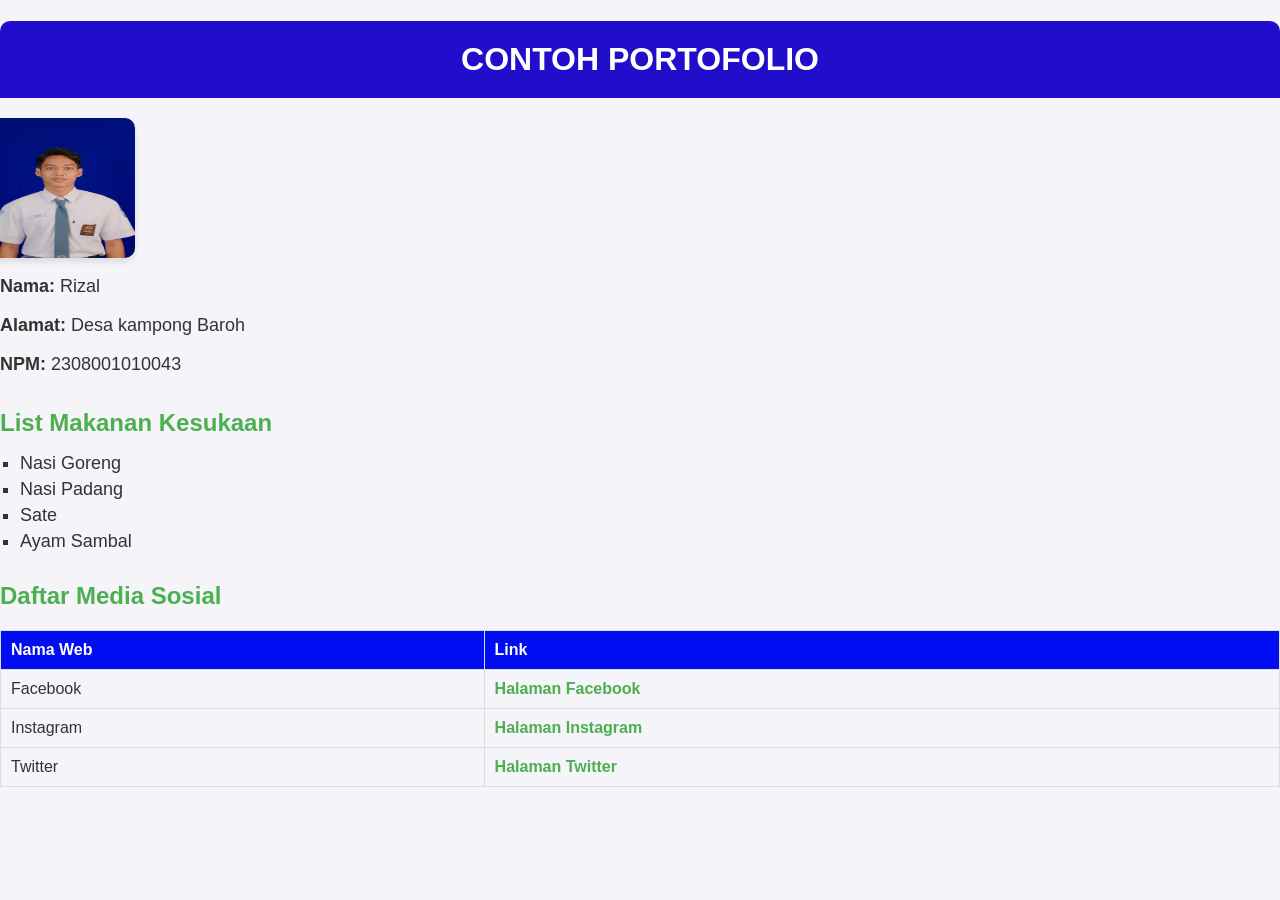
<file: index.html>
<!DOCTYPE html>
<html lang="en">
<head>
    <meta charset="UTF-8">
    <meta name="viewport" content="width=device-width, initial-scale=1.0">
    <title>Tugas_1_PBW</title>
    <!-- Menghubungkan file CSS -->
    <link rel="stylesheet" href="style.css">
</head>
<body>

    <h1>CONTOH PORTOFOLIO </h1>
    
    <img src="sma.jpeg">

    <p><b>Nama:</b> Rizal</p>
    <p><b>Alamat:</b> Desa kampong Baroh</p>
    <p><b>NPM:</b> 2308001010043</p>

    <h3>List Makanan Kesukaan</h3>
    <ul>
        <li>Nasi Goreng</li>
        <li>Nasi Padang</li>
        <li>Sate</li>
        <li>Ayam Sambal</li>
    </ul> 

    <h3>Daftar Media Sosial</h3>
    <table border="1">
        <tr>
            <th>Nama Web</th>
            <th>Link</th>
        </tr>
        <tr>
            <td>Facebook</td>
            <td><a href="https://web.facebook.com/?locale=id_ID&_rdc=1&_rdr">Halaman Facebook</a></td>
        </tr>
        <tr>
            <td>Instagram</td>
            <td><a href="https://www.instagram.com/">Halaman Instagram</a></td>
        </tr>
        <tr>
            <td>Twitter</td>
            <td><a href="https://x.com/i/flow/login">Halaman Twitter</a></td>
        </tr>
    </table>
</body>
</html>
</file>
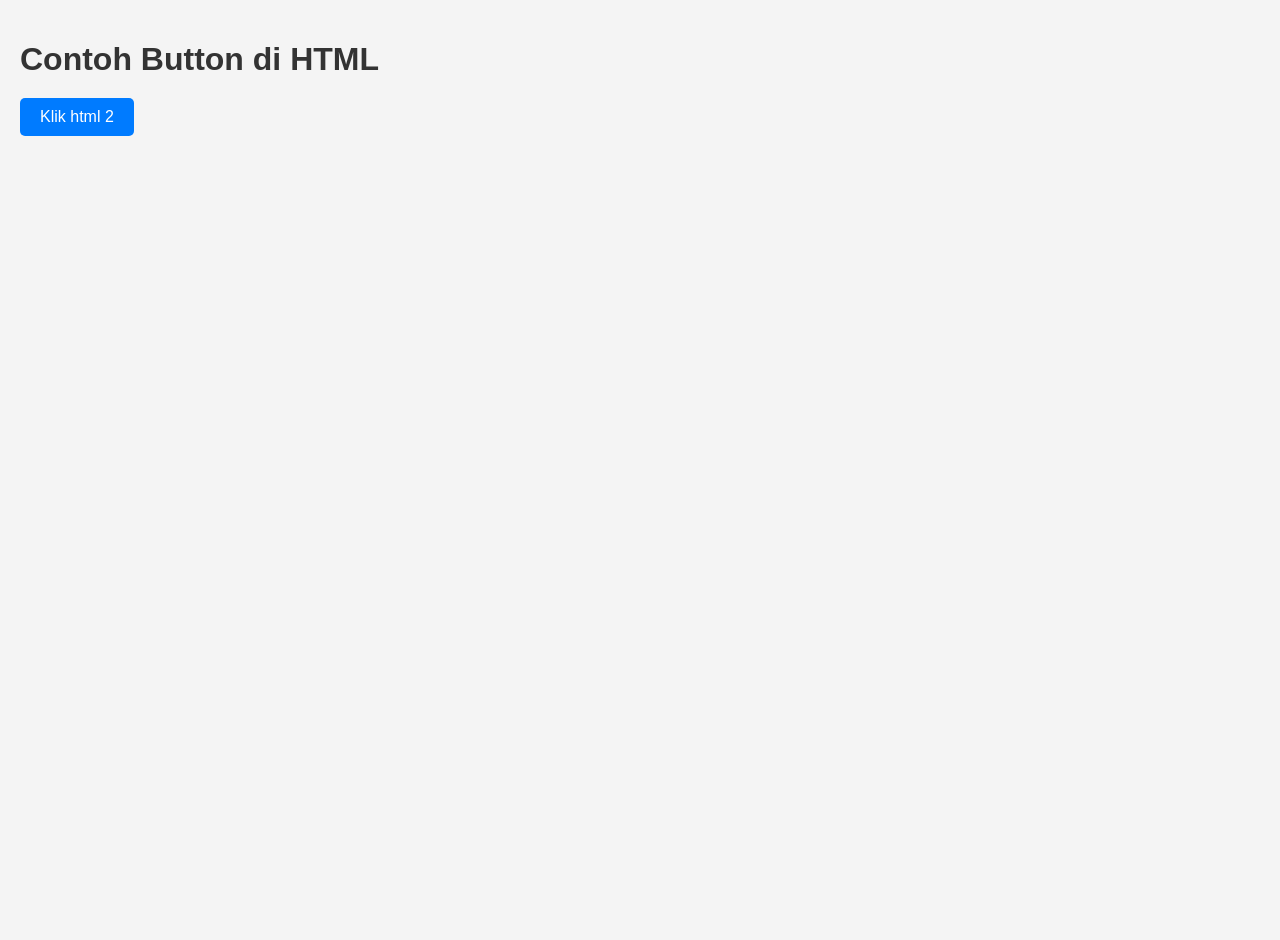
<file: tugas2/rizal1.html>
<!DOCTYPE html>
<html lang="id">
<head>
    <meta charset="UTF-8">
    <meta name="viewport" content="width=device-width, initial-scale=1.0">
    <title>Rizal Button HTML</title>
    <link rel="stylesheet" href="rizal1.css">
    <style>
        button {
            padding: 10px 20px;
            font-size: 16px;
            color: white;
            background-color: #007BFF;
            border: none;
            border-radius: 5px;
            cursor: pointer;
        }
        button:hover {
            background-color: #ff0000;
        }
    </style>
</head>
<body>
    <h1>Contoh Button di HTML</h1>
    <button onclick="window.location.href='rizal2.html'">Klik html 2</button>
</body>
</html>
</file>
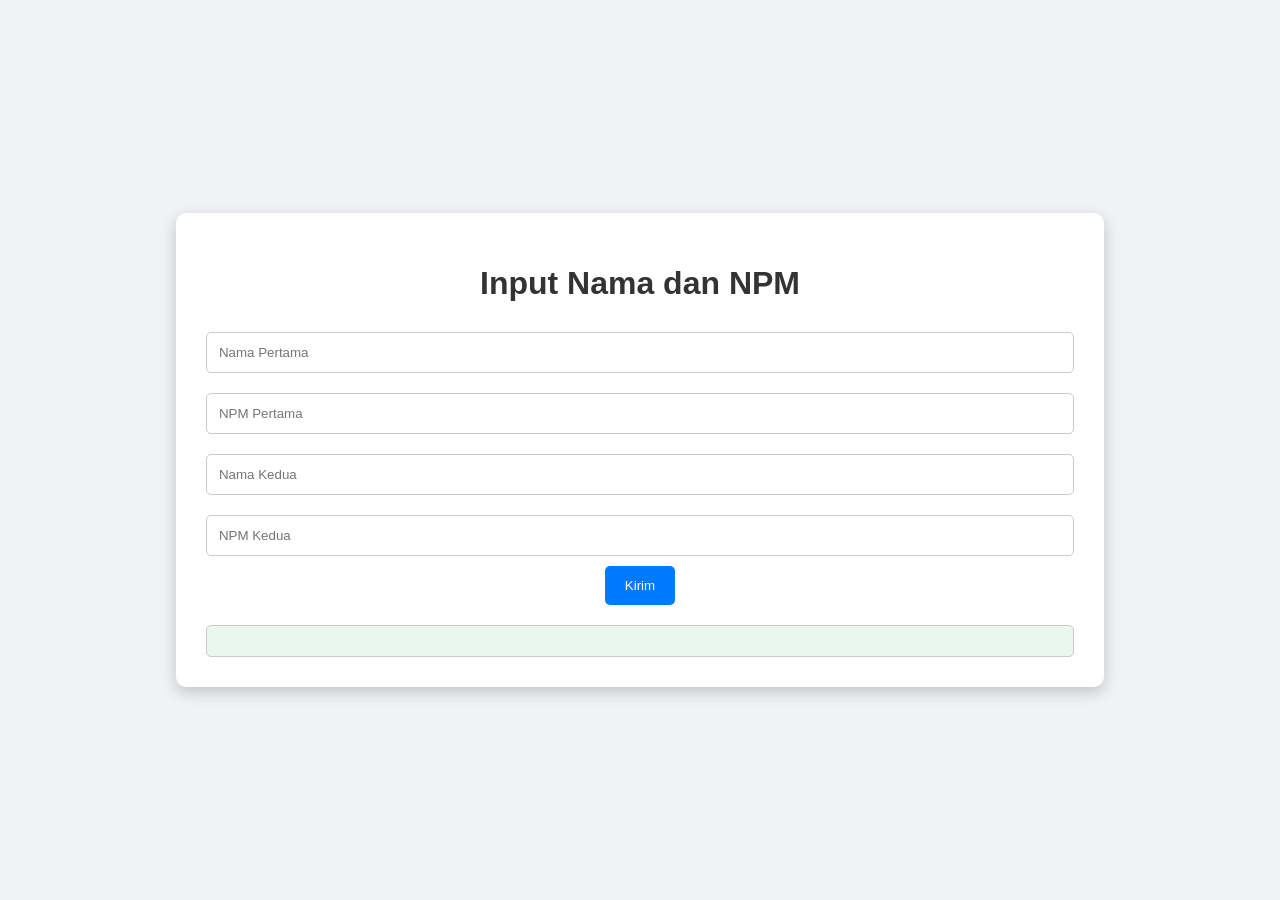
<file: tugas2/rizal2.html>
<!DOCTYPE html>
<html lang="id">
<head>
    <meta charset="UTF-8">
    <meta name="viewport" content="width=device-width, initial-scale=1.0">
    <title>Input Nama dan NPM</title>
    <link rel="stylesheet" href="rizal2.css">
</head>
<body>
    <div class="container">
        <h1>Input Nama dan NPM</h1>
        <form id="inputForm">
            <input type="text" id="nama1" placeholder="Nama Pertama" required>
            <input type="text" id="npm1" placeholder="NPM Pertama" required>
            <input type="text" id="nama2" placeholder="Nama Kedua" required>
            <input type="text" id="npm2" placeholder="NPM Kedua" required>
            <button type="submit">Kirim</button>
        </form>
        <div id="result" class="result"></div>
    </div>

    <script>
        document.getElementById('inputForm').onsubmit = function(event) {
            event.preventDefault(); 
            let nama1 = document.getElementById('nama1').value;
            let npm1 = document.getElementById('npm1').value;
            let nama2 = document.getElementById('nama2').value;
            let npm2 = document.getElementById('npm2').value;

            let resultDiv = document.getElementById('result');
            resultDiv.innerHTML = `
                <h2>Hasil Input:</h2>
                <p><strong>Nama 1:</strong> ${nama1} - <strong>NPM 1:</strong> ${npm1}</p>
                <p><strong>Nama 2:</strong> ${nama2} - <strong>NPM 2:</strong> ${npm2}</p>`;
        };
    </script>
</body>
</html>
</file>
<file: style.css>
/* Global Styles */
body {
    font-family: 'Arial', sans-serif;
    background-color: #f4f4f9; /* Latar belakang lembut */
    color: #333; /* Warna teks utama */
    margin: 0;
    padding: 0;
}

h1 {
    background-color: #210ecb; /* Warna latar belakang hijau */
    color: white;
    padding: 20px;
    text-align: center;
    border-radius: 10px 10px 0 0;
    margin-bottom: 20px;
}

h3 {
    color: #4CAF50; /* Warna hijau untuk heading */
    font-size: 24px;
    margin-top: 30px;
    margin-bottom: 10px;
}

/* Styling for the Image */
img {
    position: relative;
    left: -15px;
    width: 150px;  /* Menentukan lebar gambar */
    height: 140px; /* Menentukan tinggi gambar agar 1:1 */
    border-radius: 10px;
    box-shadow: 0px 4px 6px rgba(0, 0, 0, 0.1); /* Menambahkan bayangan */
    margin-right: 20px;
}

/* Styling for Paragraphs */
p {
    font-size: 18px;
    line-height: 1.6;
    margin: 10px 0;
}

/* List Styling */
ul {
    list-style-type: square;
    padding-left: 20px;
}

ul li {
    font-size: 18px;
    margin: 5px 0;
}

/* Styling for the Table */
table {
    width: 100%;
    border-collapse: collapse;
    margin-top: 20px;
}

table, th, td {
    border: 1px solid #ddd;
}

th {
    background-color: #000cf2;
    color: white;
    padding: 10px;
    text-align: left;
}

td {
    padding: 10px;
    text-align: left;
}

td a {
    color: #4CAF50; /* Warna hijau untuk link */
    text-decoration: none;
    font-weight: bold;
}

td a:hover {
    text-decoration: underline;
    color: #45a049; /* Hover effect dengan warna sedikit lebih gelap */
}

/* Styling for the Footer */
footer {
    text-align: center;
    margin-top: 30px;
    padding: 10px;
    background-color: #4CAF50;
    color: white;
    border-radius: 0 0 10px 10px;
}
</file>
<file: tugas2/rizal1.css>
body {
    font-family: Arial, sans-serif;
    background-color: #f4f4f4;
    display: flex;
    flex-direction: column;
    align-items: flex-start; 
    justify-content: flex-start; 
    height: 100vh;
    margin: 0;
    padding: 20px;
}

h1 {
    color: #333;
    margin-bottom: 20px;
}

button {
    padding: 10px 20px;
    font-size: 16px;
    color: white;
    background-color: #007BFF;
    border: none;
    border-radius: 5px;
    cursor: pointer;
    position: relative;
    overflow: hidden;
    transition: background-color 0.3s, transform 0.2s;
}

button:hover {
    background-color: #ff0000;
    transform: scale(1.05);
}

button a {
    text-decoration: none;
    color: white;
    font-weight: bold;
}

button::before {
    content: '';
    position: absolute;
    top: 0;
    left: 50%;
    width: 300%;
    height: 100%;
    background: rgba(255, 255, 255, 0.2);
    transition: transform 0.5s;
    transform: translateX(-50%) scale(0);
    border-radius: 5px;
    z-index: 0;
}

button:hover::before {
    transform: translateX(-50%) scale(1);
}
</file>
<file: tugas2/rizal2.css>
* {
    box-sizing: border-box;
}

body {
    font-family: 'Arial', sans-serif;
    background-color: #f0f2f5;
    margin: 0;
    padding: 20px;
    display: flex;
    justify-content: center;
    align-items: center;
    height: 100vh;
}

.container {
    background: white;
    padding: 30px;
    border-radius: 10px;
    box-shadow: 0 5px 15px rgba(0, 0, 0, 0.2);
    text-align: center;
}

h1 {
    color: #333;
    margin-bottom: 20px;
}

input {
    padding: 12px;
    margin: 10px 0;
    border: 1px solid #ccc;
    border-radius: 5px;
    width: 100%;
}

button {
    padding: 12px 20px;
    background-color: #007bff;
    color: white;
    border: none;
    border-radius: 5px;
    cursor: pointer;
    transition: background-color 0.3s;
}

button:hover {
    background-color: #0056b3;
}

.result {
    margin-top: 20px;
    padding: 15px;
    border: 1px solid #ccc;
    border-radius: 5px;
    background-color: #e9f7ef;
    color: #333;
    text-align: left;
}
</file>
